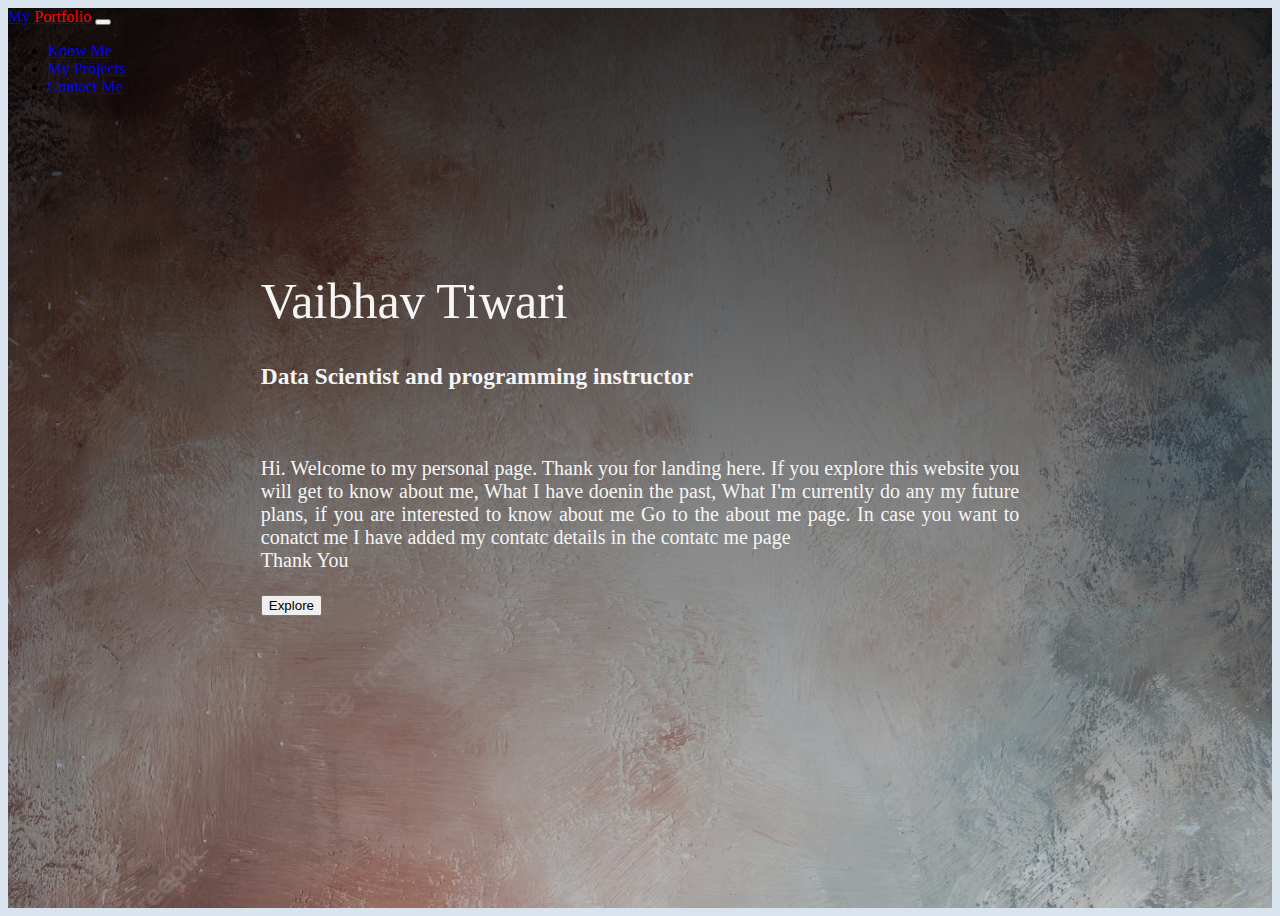
<file: index.html>
<!doctype html>
<html lang="en">
  <head>
    <meta charset="utf-8">
    <meta name="viewport" content="width=device-width, initial-scale=1">

    <title>Vaibhav Tiwari</title>
    <link href="https://cdn.jsdelivr.net/npm/bootstrap@5.3.0-alpha1/dist/css/bootstrap.min.css" rel="stylesheet" integrity="sha384-GLhlTQ8iRABdZLl6O3oVMWSktQOp6b7In1Zl3/Jr59b6EGGoI1aFkw7cmDA6j6gD" crossorigin="anonymous">
    <link rel="stylesheet" href="./styles/style.css">
  </head>
  <body>
    
    <section class="home">

        <nav class="navbar navbar-expand-lg navbar-dark bg-dark">
            <div class="container-fluid">
              <a class="navbar-brand active" href="index.html">My <span style="color:red;">Portfolio</span></a>
              <button class="navbar-toggler" type="button" data-bs-toggle="collapse" data-bs-target="#navbarSupportedContent" aria-controls="navbarSupportedContent" aria-expanded="false" aria-label="Toggle navigation">
                <span class="navbar-toggler-icon"></span>
              </button>
              <div class="collapse navbar-collapse" id="navbarSupportedContent">
                <ul class="navbar-nav me-auto mb-2 mb-lg-0">
                  <li class="nav-item">
                    <a class="nav-link" aria-current="page" href="about.html">Know Me</a>
                  </li>
                  <li class="nav-item">
                    <a class="nav-link" href="projects.html">My Projects</a>
                  </li>
                  <li class="nav-item">
                    <a class="nav-link" href="contact.html">Contact Me</a>
                  </li>
                </ul>
              </div>
            </div>
          </nav>


          <div class="intro">
            <h1 class="name">Vaibhav Tiwari</h1>
            <h3>Data Scientist and programming instructor</h3>
            <br>

            <p>
                Hi. Welcome to my personal page. Thank you for landing here. If you explore this website
                you will get to know about me, What I have doenin the past, What I'm currently do any my future plans,
                if you are interested to know about me Go to the about me page.
                In case you want to conatct me I have added my contatc details in the contatc me page
                <br>
                <b>Thank You</b>
                <br> 
            </p>

            <button type="button" class="btn btn-info btn-lg">Explore</button>
          </div>
    </section>



    <script src="https://cdn.jsdelivr.net/npm/bootstrap@5.3.0-alpha1/dist/js/bootstrap.bundle.min.js" integrity="sha384-w76AqPfDkMBDXo30jS1Sgez6pr3x5MlQ1ZAGC+nuZB+EYdgRZgiwxhTBTkF7CXvN" crossorigin="anonymous"></script>
  </body>
</html>
</file>
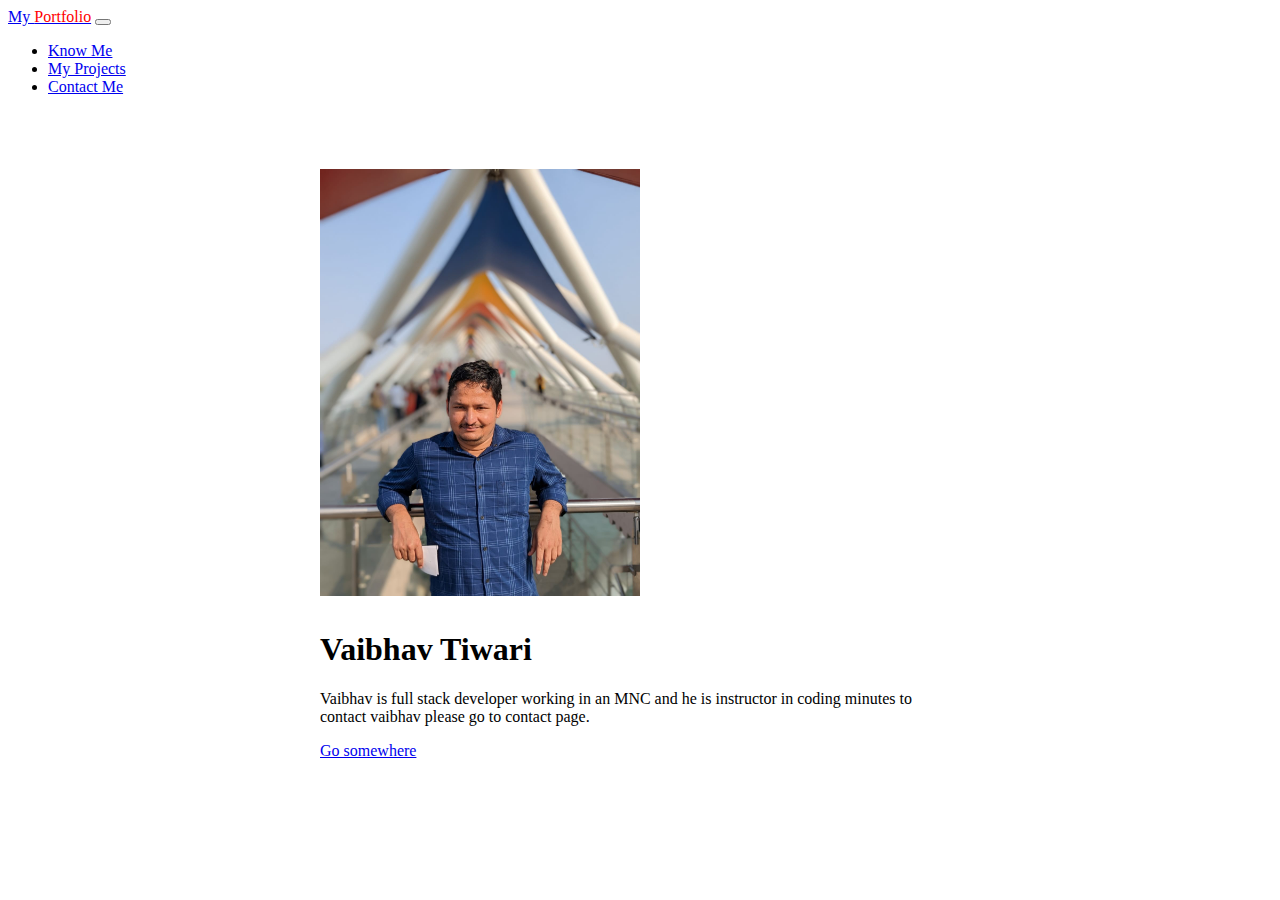
<file: about.html>
<!doctype html>
<html lang="en">
  <head>
    <meta charset="utf-8">
    <meta name="viewport" content="width=device-width, initial-scale=1">
    <title>About me</title>
    <link href="https://cdn.jsdelivr.net/npm/bootstrap@5.3.0-alpha1/dist/css/bootstrap.min.css" rel="stylesheet" integrity="sha384-GLhlTQ8iRABdZLl6O3oVMWSktQOp6b7In1Zl3/Jr59b6EGGoI1aFkw7cmDA6j6gD" crossorigin="anonymous">
  </head>
  <body>
    
    <section class="home">

        <nav class="navbar navbar-expand-lg navbar-dark bg-dark">
            <div class="container-fluid">
              <a class="navbar-brand" href="index.html">My <span style="color:red;">Portfolio</span></a>
              <button class="navbar-toggler" type="button" data-bs-toggle="collapse" data-bs-target="#navbarSupportedContent" aria-controls="navbarSupportedContent" aria-expanded="false" aria-label="Toggle navigation">
                <span class="navbar-toggler-icon"></span>
              </button>
              <div class="collapse navbar-collapse" id="navbarSupportedContent">
                <ul class="navbar-nav me-auto mb-2 mb-lg-0">
                  <li class="nav-item">
                    <a class="nav-link active" aria-current="page" href="about.html">Know Me</a>
                  </li>
                  <li class="nav-item">
                    <a class="nav-link" href="projects.html">My Projects</a>
                  </li>
                  <li class="nav-item">
                    <a class="nav-link" href="contact.html">Contact Me</a>
                  </li>
                </ul>
              </div>
            </div>
          </nav>

          <div class="card" style="width: 40rem; margin: 5% auto; ">
            <img src="./imgs/myimage.jpg" class="card-img-top" style="width:50%; margin: 10px auto; ">
            <div class="card-body">
              <h1 class="card-title">Vaibhav Tiwari</h1>
              <p class="card-text">Vaibhav is full stack developer working in an MNC and he is instructor in coding minutes to contact vaibhav please go to contact page.</p>
              <a href="#" class="btn btn-primary">Go somewhere</a>
            </div>
          </div>


    </section>



    <script src="https://cdn.jsdelivr.net/npm/bootstrap@5.3.0-alpha1/dist/js/bootstrap.bundle.min.js" integrity="sha384-w76AqPfDkMBDXo30jS1Sgez6pr3x5MlQ1ZAGC+nuZB+EYdgRZgiwxhTBTkF7CXvN" crossorigin="anonymous"></script>
  </body>
</html>
</file>
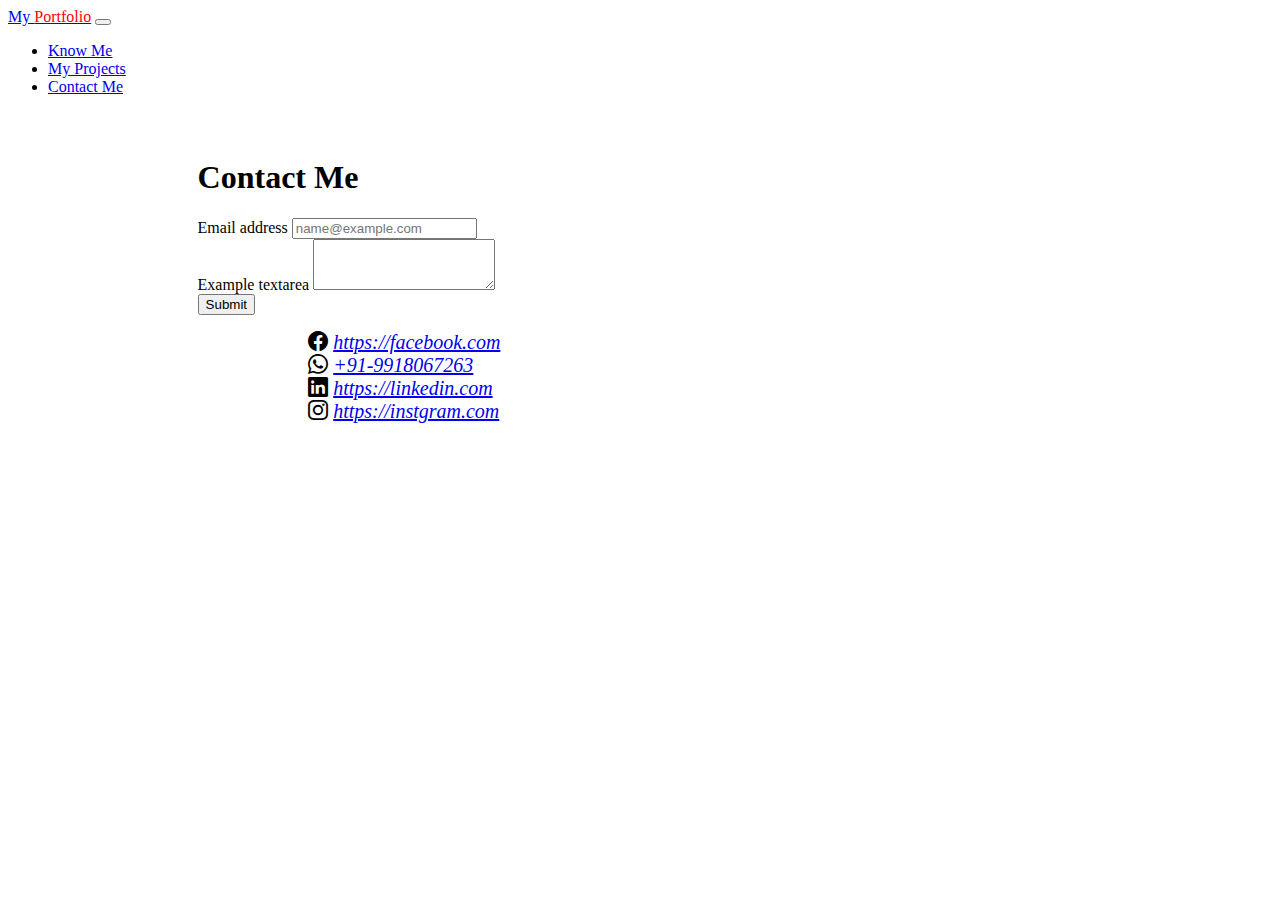
<file: contact.html>
<!doctype html>
<html lang="en">
  <head>
    <meta charset="utf-8">
    <meta name="viewport" content="width=device-width, initial-scale=1">
    <title>Conatct Me</title>
    <link href="https://cdn.jsdelivr.net/npm/bootstrap@5.3.0-alpha1/dist/css/bootstrap.min.css" rel="stylesheet" integrity="sha384-GLhlTQ8iRABdZLl6O3oVMWSktQOp6b7In1Zl3/Jr59b6EGGoI1aFkw7cmDA6j6gD" crossorigin="anonymous">
    <link rel="stylesheet" href="https://cdn.jsdelivr.net/npm/bootstrap-icons@1.10.3/font/bootstrap-icons.css">
  </head>
  <body>
    
        <nav class="navbar navbar-expand-lg navbar-dark bg-dark">
            <div class="container-fluid">
              <a class="navbar-brand" href="index.html">My <span style="color:red;">Portfolio</span></a>
              <button class="navbar-toggler" type="button" data-bs-toggle="collapse" data-bs-target="#navbarSupportedContent" aria-controls="navbarSupportedContent" aria-expanded="false" aria-label="Toggle navigation">
                <span class="navbar-toggler-icon"></span>
              </button>
              <div class="collapse navbar-collapse" id="navbarSupportedContent">
                <ul class="navbar-nav me-auto mb-2 mb-lg-0">
                  <li class="nav-item">
                    <a class="nav-link" aria-current="page" href="about.html">Know Me</a>
                  </li>
                  <li class="nav-item">
                    <a class="nav-link" href="projects.html">My Projects</a>
                  </li>
                  <li class="nav-item">
                    <a class="nav-link active" href="contact.html">Contact Me</a>
                  </li>
                </ul>
              </div>
            </div>
          </nav>
    <section>

      <div style="width: 70%; margin: 5% auto;">

        <div class="card">
          <div class="card-body">
            <h1 class="card-title">Contact Me</h1>
            <p class="card-text">
              <div class="mb-3">
                <label for="exampleFormControlInput1" class="form-label">Email address</label>
                <input type="email" class="form-control" id="exampleFormControlInput1" placeholder="name@example.com">
              </div>
              <div class="mb-3">
                <label for="exampleFormControlTextarea1" class="form-label">Example textarea</label>
                <textarea class="form-control" id="exampleFormControlTextarea1" rows="3"></textarea>
              </div>
              <button class="btn btn-primary">Submit</button>
            </p>
          </div>
        

      <div style="width:75%; margin:0 auto;">
        <div class="row">
          <div class="col-6">
            <i class="bi bi-facebook" style="font-size:20px">
              <a href="https://facebook.com">https://facebook.com</a>
            </i>
          </div>
          <div class="col-6">
            <i class="bi bi-whatsapp" style="font-size:20px">
              <a href="#">+91-9918067263</a>
            </i>
          </div>
          <div class="col-6">
            <i class="bi bi-linkedin" style="font-size:20px">
              <a href="#">https://linkedin.com</a>
            </i>
          </div>
          <div class="col-6">
            <i class="bi bi-instagram" style="font-size:20px">
              <a href="#">https://instgram.com</a>
            </i>
          </div>
        </div>

      </div>
    </div>
    </div>
    </section>  



    <script src="https://cdn.jsdelivr.net/npm/bootstrap@5.3.0-alpha1/dist/js/bootstrap.bundle.min.js" integrity="sha384-w76AqPfDkMBDXo30jS1Sgez6pr3x5MlQ1ZAGC+nuZB+EYdgRZgiwxhTBTkF7CXvN" crossorigin="anonymous"></script>
  </body>
</html>
</file>
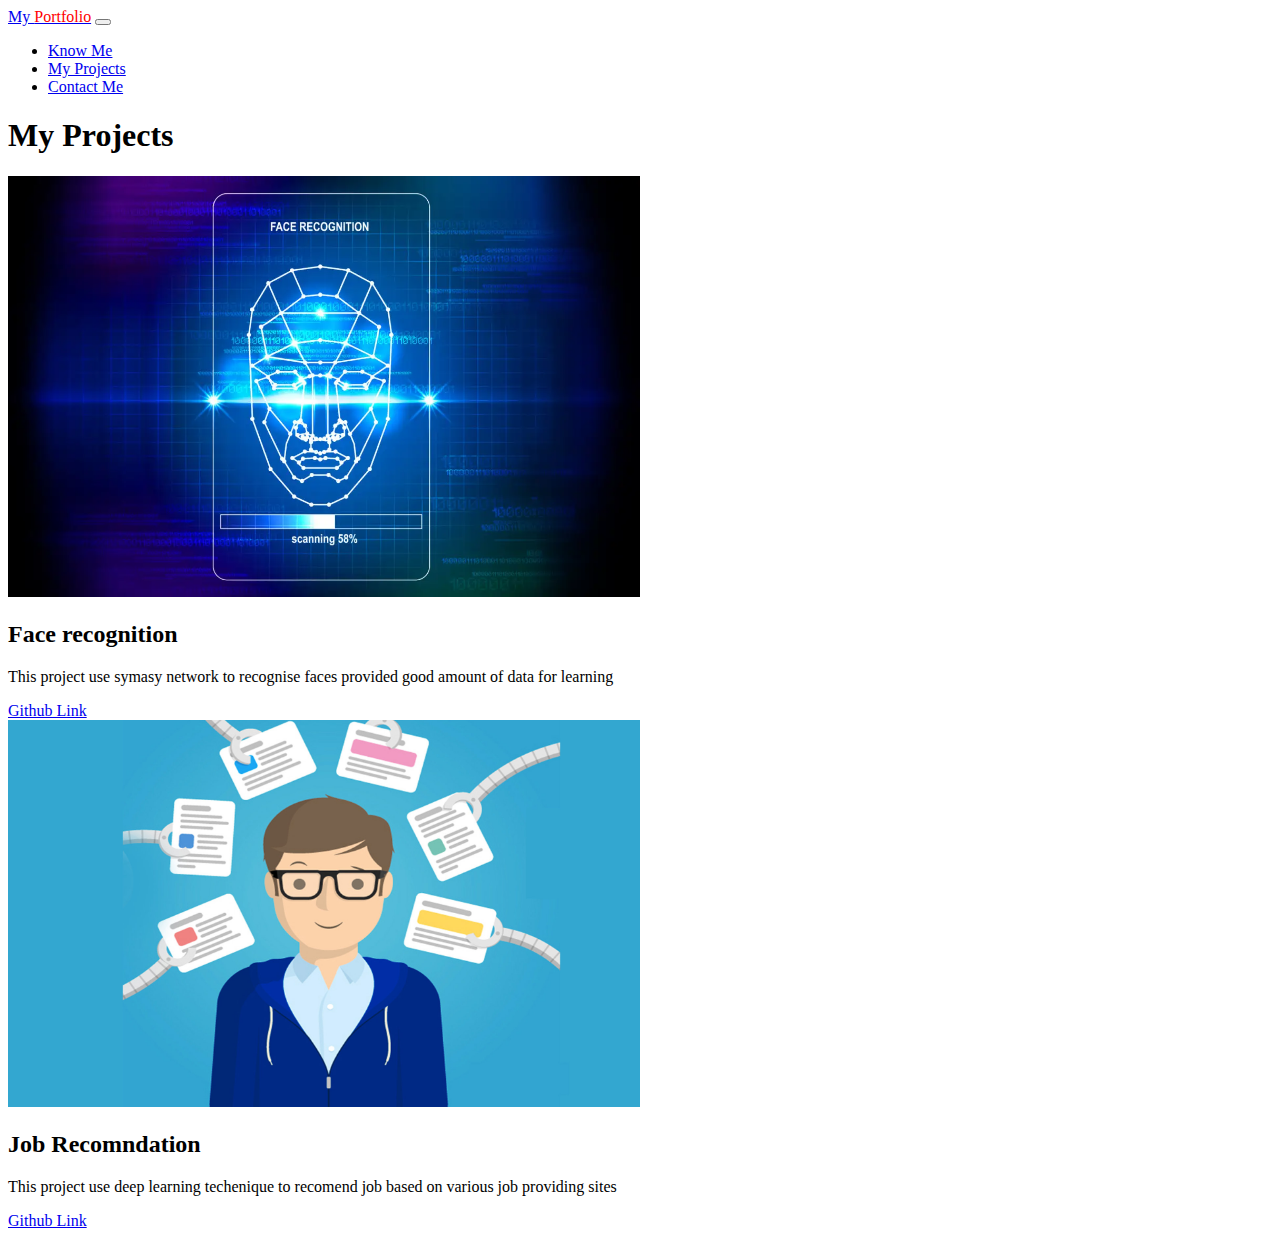
<file: projects.html>
<!doctype html>
<html lang="en">
  <head>
    <meta charset="utf-8">
    <meta name="viewport" content="width=device-width, initial-scale=1">
    <title>My Projects</title>
    <link href="https://cdn.jsdelivr.net/npm/bootstrap@5.3.0-alpha1/dist/css/bootstrap.min.css" rel="stylesheet" integrity="sha384-GLhlTQ8iRABdZLl6O3oVMWSktQOp6b7In1Zl3/Jr59b6EGGoI1aFkw7cmDA6j6gD" crossorigin="anonymous">
  </head>
  <body>
    
    <section class="home">

        <nav class="navbar navbar-expand-lg navbar-dark bg-dark">
            <div class="container-fluid">
              <a class="navbar-brand" href="index.html">My <span style="color:red;">Portfolio</span></a>
              <button class="navbar-toggler" type="button" data-bs-toggle="collapse" data-bs-target="#navbarSupportedContent" aria-controls="navbarSupportedContent" aria-expanded="false" aria-label="Toggle navigation">
                <span class="navbar-toggler-icon"></span>
              </button>
              <div class="collapse navbar-collapse" id="navbarSupportedContent">
                <ul class="navbar-nav me-auto mb-2 mb-lg-0">
                  <li class="nav-item">
                    <a class="nav-link" aria-current="page" href="about.html">Know Me</a>
                  </li>
                  <li class="nav-item">
                    <a class="nav-link active" href="projects.html">My Projects</a>
                  </li>
                  <li class="nav-item">
                    <a class="nav-link" href="contact.html">Contact Me</a>
                  </li>
                </ul>
              </div>
            </div>
          </nav>


  <div class="container p-4">
  
    <h1 class="alert alert-info text-center">My Projects

    </h1>
  <div class="row">
  <div class="col-sm-6 mb-3 mb-sm-0">
    <div class="card">
      <div class="card-body">
        <img src="./imgs/facerecognition.jpg" style="width:50%">
        <h2 class="card-title">Face recognition</h2>
        <p class="card-text" style="text-align:justify">This project use symasy network to recognise faces provided good amount of data for learning</p>
        <a href="https://github.com" class="btn btn-primary">Github Link</a>
      </div>
    </div>
  </div>
  <div class="col-sm-6 mb-3 mb-sm-0">
    <div class="card">
      <div class="card-body">
        <img src="./imgs/job.jpg" style="width:50%">
        <h2 class="card-title">Job Recomndation</h2>
        <p class="card-text" style="text-align:justify">This project use deep learning techenique to recomend job based on various job providing sites</p>
        <a href="https://github.com" class="btn btn-primary">Github Link</a>
      </div>
    </div>
  </div>
  </div>
</div>
</div>


          
</section>



    <script src="https://cdn.jsdelivr.net/npm/bootstrap@5.3.0-alpha1/dist/js/bootstrap.bundle.min.js" integrity="sha384-w76AqPfDkMBDXo30jS1Sgez6pr3x5MlQ1ZAGC+nuZB+EYdgRZgiwxhTBTkF7CXvN" crossorigin="anonymous"></script>
  </body>
</html>
</file>
<file: styles/style.css>
body {
    background-color: #dae4ee;
  }

  .home{
    height: 100vh;
    background: linear-gradient(rgba(0,0,0,0.8),rgba(0,0,0,0.2)), url('../imgs/backgroud_image.jpg');
    background-size: cover

  }

  .intro {
    color:whitesmoke;
    padding: 10% 20%;
    text-align: justify;
    font-size: 20px;
    font-weight: 200

  }

  .name {
    font-size: 50px;
    font-weight: 500;
  }
</file>
